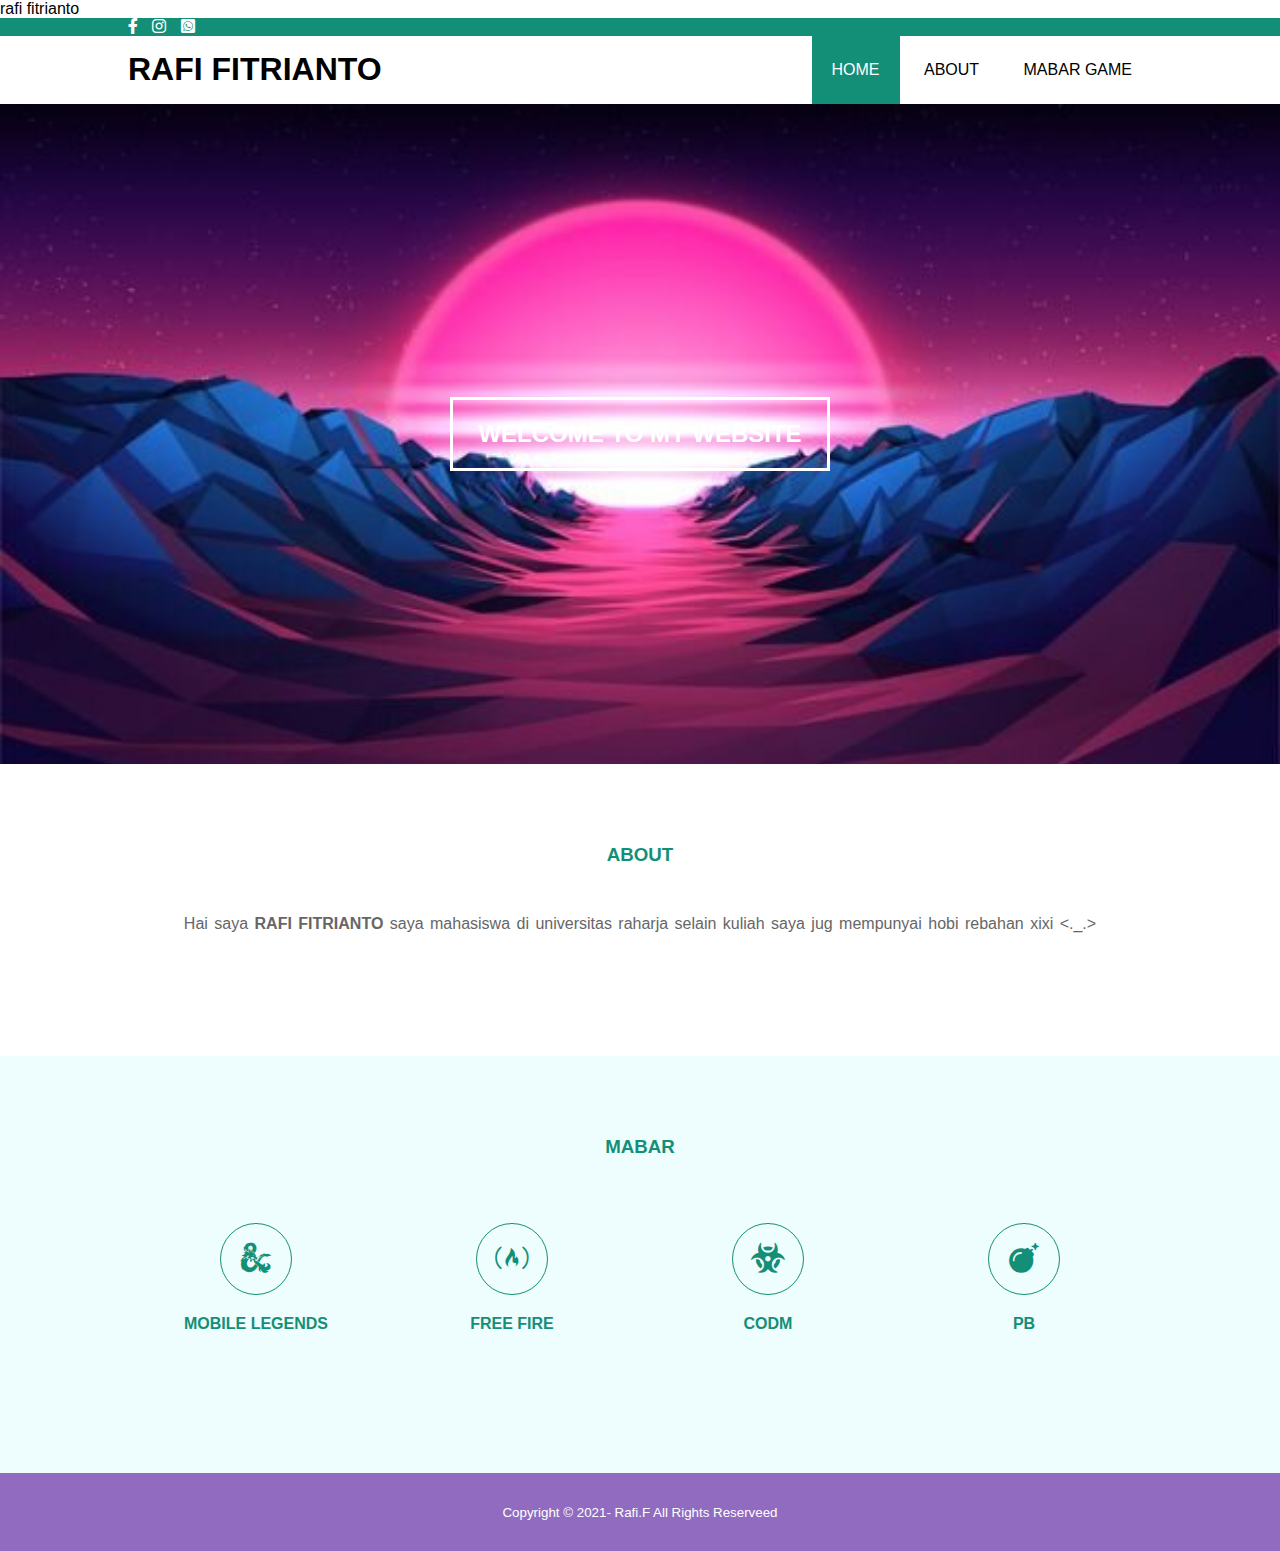
<file: index.html>
<!DOCTYPE html>
<html>
<head>
<meta charset="utf-8">
<meta name="viewport" content="widht=device-widht, initial-scale=1"
<title> rafi fitrianto</title>
<link rel="stylesheet" type="text/css" href="style.css">
<link rel="stylesheet" type="text/css" href="https://cdnjs.cloudflare.com/ajax/libs/font-awesome/6.0.0-beta2/css/all.min.css">
<script src="https://code.jquery.com/jquery-3.5.1.min.js" integrity="sha256-9/aliU8dGd2tb6OSsuzixeV4y/faTqgFtohetphbbj0=" crossorigin="anonymous"></script>
</head>
<body>
<!--loader-->
<div class="bg-loader">
<div class="loader">
</div>
</div>

<!-- header -->
<div class="medsos">
<div class="container">
<ul>
<li><a href="https://www.facebook.com/rafixsahamurai.rafixsahamurai"><i class="fab fa-facebook-f"></i></a></li>
<li><a href="https://www.instagram.com/rafifitrianto30/"><i class="fab fa-instagram"></i></a></li>
<li><a href="https://api.whatsapp.com/send?phone=+62858175481737&text=hai bby"><i class="fab fa-whatsapp-square"></i></a></li>
</ul>
</div>
</div>
<header>
        <div  class="container">
    <h1><a href="index.html">RAFI FITRIANTO</a></h1>
    <ul>
    <li class="active"><a href="index.html">HOME</a></li>
    <li><a href="about.html">ABOUT</a></li>
    <li><a href="MABAR GAME.html">MABAR GAME</a></li>
    </ul>
    </div>
</header>
<!--banner-->

<section class="banner">
<h2>WELCOME TO MY WEBSITE</h2>
</section>

<!--ABOUT-->
<section class="ABOUT">
    <div class="container">
        <h3>ABOUT</h3>
        <p>Hai saya <strong>RAFI FITRIANTO</strong> saya mahasiswa di universitas raharja selain kuliah saya jug mempunyai hobi rebahan xixi <._.></p>
    </div>
</section>

<!--MABAR GAME-->
<section class="MABAR GAME">
    <div class="container">
        <h3>MABAR</h3>
    <div class="box">
        <div class="col-4">
            <div class="icon"><i class="fab fa-d-and-d"></i></div>
            <h4>MOBILE LEGENDS</h4>
        </div>
        <div class="col-4">
            <div class="icon"><i class="fab fa-free-code-camp"></i></div>
            <h4>FREE FIRE</h4>
        </div>
        <div class="col-4">
            <div class="icon"><i class="fas fa-biohazard"></i></div>
            <h4>CODM</h4>
        </div>
        <div class="col-4">
            <div class="icon"><i class="fas fa-bomb"></i></div>
            <h4>PB</h4>
        </div>
    </div>
    </div>
</section>

<!--footer-->
<footer>
    <div class="container">
        <small>Copyright &copy; 2021- Rafi.F All Rights Reserveed</small>
    </div>
</footer>
<script type="text/javascript">
$(document).ready(function(){
$(".bg-loader").hide();
})
</script>
</body>  
</html>
</file>
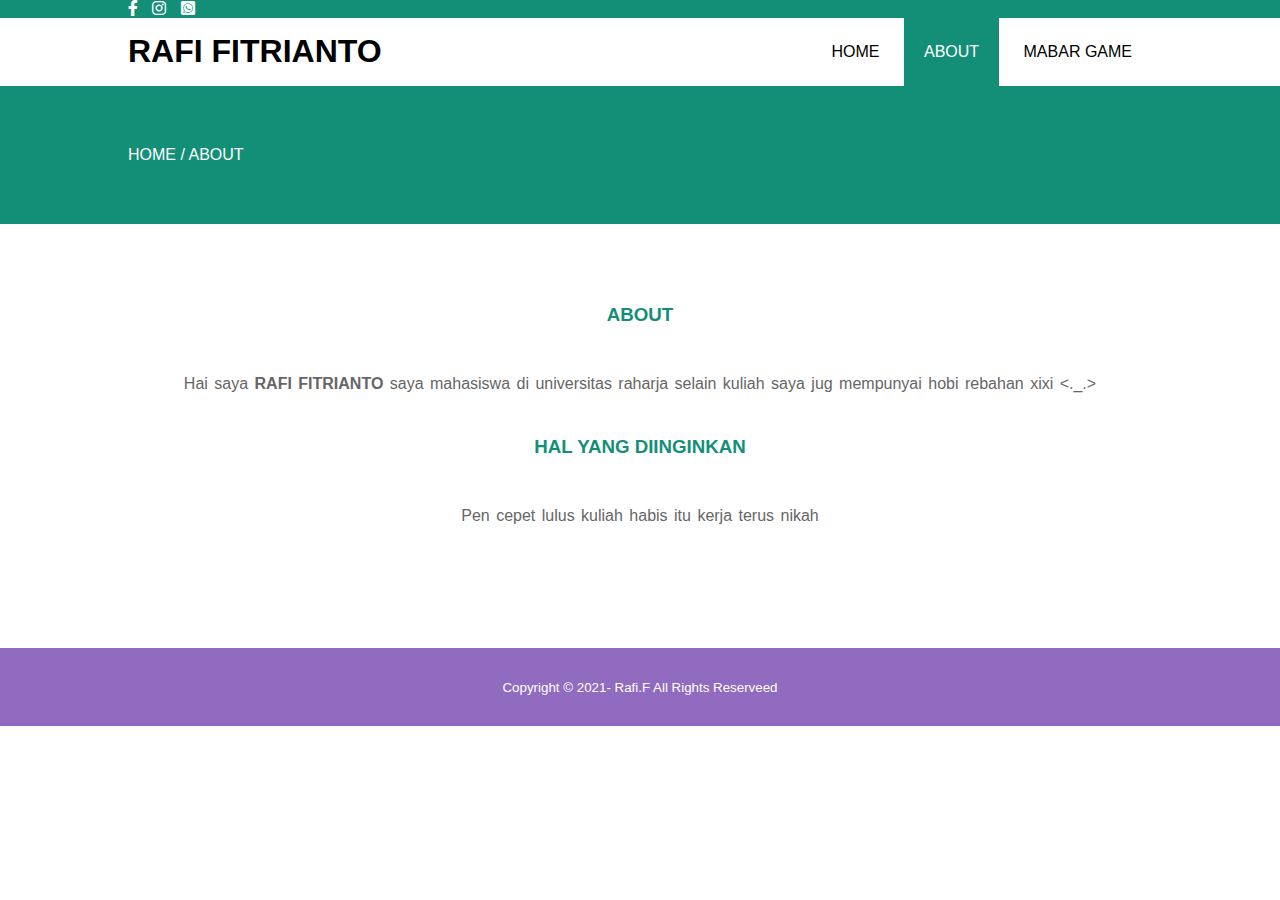
<file: about.html>
<!DOCTYPE html>
<html>
<head>
<meta charset="utf-8">
<meta name="viewport" content="widht=device-widht, initial-scaler=1">
<title> rafi fitrianto</title>
<link rel="stylesheet" type="text/css" href="style.css">
<link rel="stylesheet" type="text/css" href="https://cdnjs.cloudflare.com/ajax/libs/font-awesome/6.0.0-beta2/css/all.min.css">
<script src="https://code.jquery.com/jquery-3.5.1.min.js" integrity="sha256-9/aliU8dGd2tb6OSsuzixeV4y/faTqgFtohetphbbj0=" crossorigin="anonymous"></script>
</head>
<body>
    <!--loader-->
<div class="bg-loader">
    <div class="loader">
    </div>
    </div>
<!-- header -->
<div class="medsos">
<div class="container">
<ul>
<li><a href="https://www.facebook.com/rafixsahamurai.rafixsahamurai"><i class="fab fa-facebook-f"></i></a></li>
<li><a href="https://www.instagram.com/rafifitrianto30/"><i class="fab fa-instagram"></i></a></li>
<li><a href="https://api.whatsapp.com/send?phone=+62058175481737&text=hai bby"><i class="fab fa-whatsapp-square"></i></a></li>
</ul>
</div>
</div>
<header>
        <div  class="container">
    <h1><a href="index.html">RAFI FITRIANTO</a></h1>
    <ul>
    <li><a href="index.html">HOME</a></li>
    <li class="active"><a href="about.html">ABOUT</a></li>
    <li><a href="MABAR GAME.html">MABAR GAME</a></li>
    </ul>
    </div>
</header>

<!--label-->
<section class="label">
<div class="container">
<p> HOME / ABOUT</p>
</div>
</section>

<!--ABOUT-->
<section class="ABOUT">
    <div class="container">
        <h3>ABOUT</h3>
        <p>Hai saya <strong>RAFI FITRIANTO</strong> saya mahasiswa di universitas raharja selain kuliah saya jug mempunyai hobi  rebahan xixi <._.></p>
        <h3>HAL YANG DIINGINKAN </h3>
        <p>Pen cepet lulus kuliah habis itu kerja terus nikah</p>
    </div>
</section>

<!--footer-->
<footer>
    <div class="container">
        <small>Copyright &copy; 2021- Rafi.F All Rights Reserveed</small>
    </div>
</footer>
<script type="text/javascript">
    $(document).ready(function(){
    $(".bg-loader").hide();
    })
    </script>
</body>  
</html>
</file>
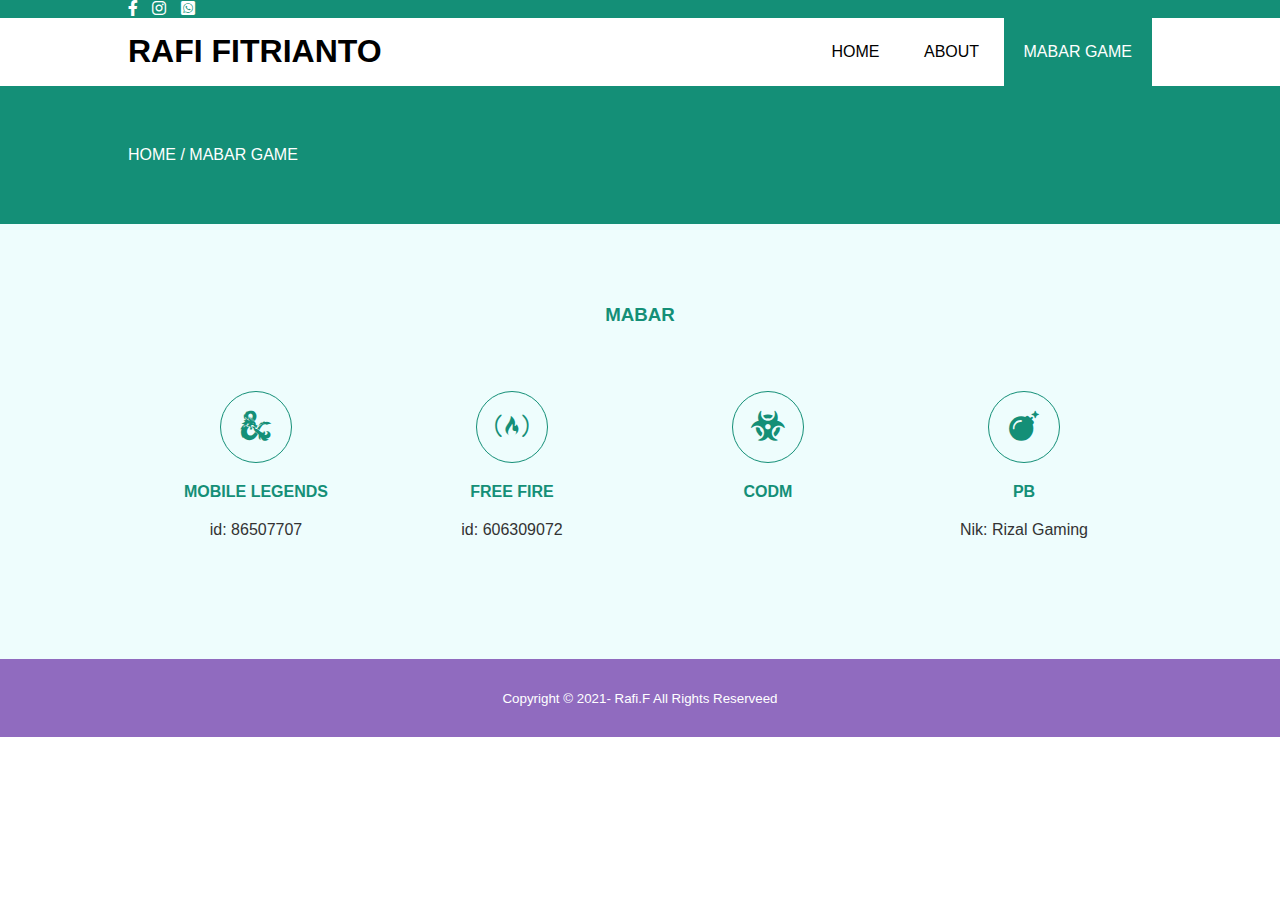
<file: MABAR GAME.html>
<!DOCTYPE html>
<html>
<head>
<meta charset="utf-8">
<meta name="viewport" content="widht=device-widht, initial-scaler=1">
<title> rafi fitrianto</title>
<link rel="stylesheet" type="text/css" href="style.css">
<link rel="stylesheet" type="text/css" href="https://cdnjs.cloudflare.com/ajax/libs/font-awesome/6.0.0-beta2/css/all.min.css">
<script src="https://code.jquery.com/jquery-3.5.1.min.js" integrity="sha256-9/aliU8dGd2tb6OSsuzixeV4y/faTqgFtohetphbbj0=" crossorigin="anonymous"></script>
</head>
<body>
<!--loader-->
<div class="bg-loader">
    <div class="loader">
    </div>
    </div>
<!-- header -->
<div class="medsos">
<div class="container">
<ul>
<li><a href="https://www.facebook.com/rafixsahamurai.rafixsahamurai"><i class="fab fa-facebook-f"></i></a></li>
<li><a href="https://www.instagram.com/rafifitrianto30/"><i class="fab fa-instagram"></i></a></li>
<li><a href="https://api.whatsapp.com/send?phone=+62058175481737&text=hai bby"><i class="fab fa-whatsapp-square"></i></a></li>
</ul>
</div>
</div>
<header>
        <div  class="container">
    <h1><a href="index.html">RAFI FITRIANTO</a></h1>
    <ul>
    <li ><a href="index.html">HOME</a></li>
    <li><a href="about.html">ABOUT</a></li>
    <li class="active"><a href="MABAR GAME.html">MABAR GAME</a></li>
    </ul>
    </div>
</header>

<!--label-->
<section class="label">
    <div class="container">
    <p> HOME / MABAR GAME</p>
    </div>
    </section>

<!--MABAR GAME-->
<section class="MABAR GAME">
    <div class="container">
        <h3>MABAR</h3>
    <div class="box">
        <div class="col-4">
            <div class="icon"><i class="fab fa-d-and-d"></i></div>
            <h4>MOBILE LEGENDS</h4>
            <p>id: 86507707</p>

        </div>
        <div class="col-4">
            <div class="icon"><i class="fab fa-free-code-camp"></i></div>
            <h4>FREE FIRE</h4>
            <p>id: 606309072</p>
        </div>
        <div class="col-4">
            <div class="icon"><i class="fas fa-biohazard"></i></div>
            <h4>CODM</h4>
        </div>
        <div class="col-4">
            <div class="icon"><i class="fas fa-bomb"></i></div>
            <h4>PB</h4>
            <p>Nik: Rizal Gaming</p>
            
        </div>
    </div>
    </div>
</section>

<!--footer-->
<footer>
    <div class="container">
        <small>Copyright &copy; 2021- Rafi.F All Rights Reserveed</small>
    </div>
</footer>
<script type="text/javascript">
    $(document).ready(function(){
    $(".bg-loader").hide();
    })
    </script>
</body>  
</html>
</file>
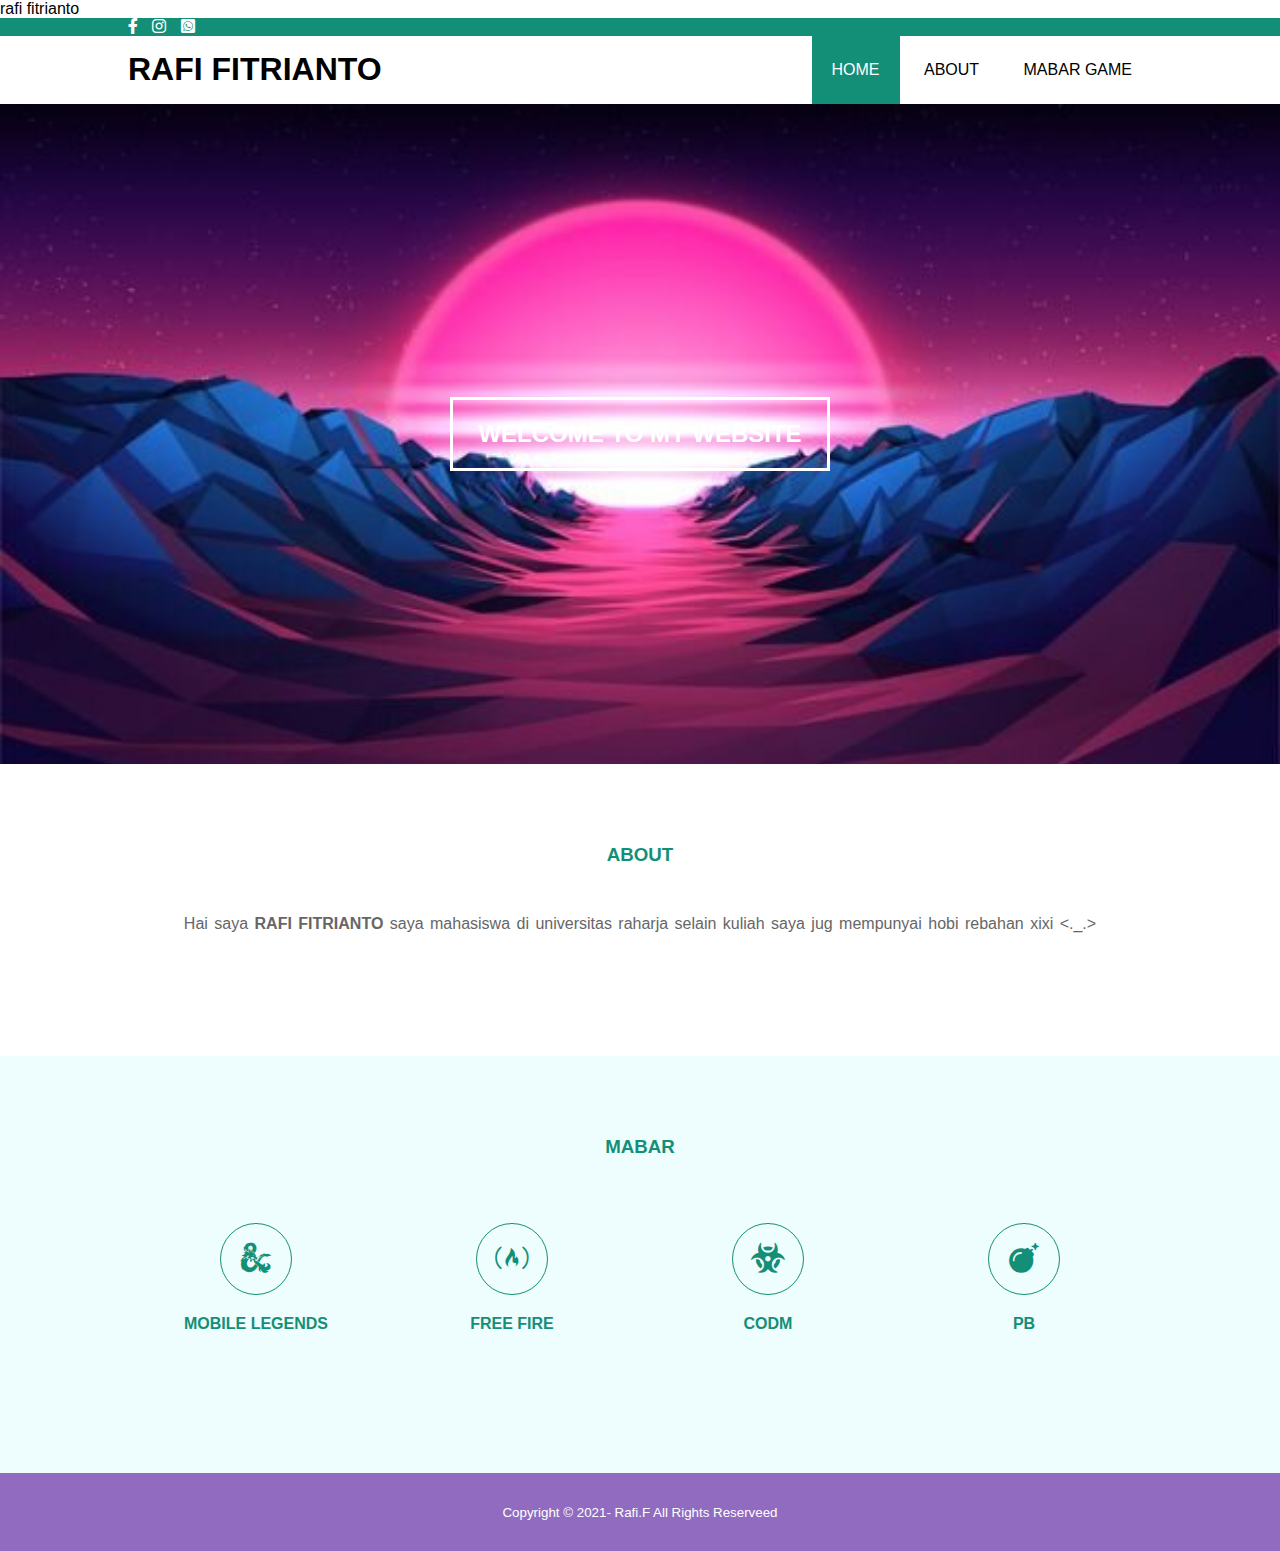
<file: Profile.html>
<!DOCTYPE html>
<html>
<head>
<meta charset="utf-8">
<meta name="viewport" content="widht=device-widht, initial-scale=1"
<title> rafi fitrianto</title>
<link rel="stylesheet" type="text/css" href="style.css">
<link rel="stylesheet" type="text/css" href="https://cdnjs.cloudflare.com/ajax/libs/font-awesome/6.0.0-beta2/css/all.min.css">
<script src="https://code.jquery.com/jquery-3.5.1.min.js" integrity="sha256-9/aliU8dGd2tb6OSsuzixeV4y/faTqgFtohetphbbj0=" crossorigin="anonymous"></script>
</head>
<body>
<!--loader-->
<div class="bg-loader">
<div class="loader">
</div>
</div>

<!-- header -->
<div class="medsos">
<div class="container">
<ul>
<li><a href="https://www.facebook.com/rafixsahamurai.rafixsahamurai"><i class="fab fa-facebook-f"></i></a></li>
<li><a href="https://www.instagram.com/rafifitrianto30/"><i class="fab fa-instagram"></i></a></li>
<li><a href="https://api.whatsapp.com/send?phone=+6285817548173&text=hai bby"><i class="fab fa-whatsapp-square"></i></a></li>
</ul>
</div>
</div>
<header>
        <div  class="container">
    <h1><a href="index.html">RAFI FITRIANTO</a></h1>
    <ul>
    <li class="active"><a href="index.html">HOME</a></li>
    <li><a href="about.html">ABOUT</a></li>
    <li><a href="MABAR GAME.html">MABAR GAME</a></li>
    </ul>
    </div>
</header>
<!--banner-->

<section class="banner">
<h2>WELCOME TO MY WEBSITE</h2>
</section>

<!--ABOUT-->
<section class="ABOUT">
    <div class="container">
        <h3>ABOUT</h3>
        <p>Hai saya <strong>RAFI FITRIANTO</strong> saya mahasiswa di universitas raharja selain kuliah saya jug mempunyai hobi rebahan xixi <._.></p>
    </div>
</section>

<!--MABAR GAME-->
<section class="MABAR GAME">
    <div class="container">
        <h3>MABAR</h3>
    <div class="box">
        <div class="col-4">
            <div class="icon"><i class="fab fa-d-and-d"></i></div>
            <h4>MOBILE LEGENDS</h4>
        </div>
        <div class="col-4">
            <div class="icon"><i class="fab fa-free-code-camp"></i></div>
            <h4>FREE FIRE</h4>
        </div>
        <div class="col-4">
            <div class="icon"><i class="fas fa-biohazard"></i></div>
            <h4>CODM</h4>
        </div>
        <div class="col-4">
            <div class="icon"><i class="fas fa-bomb"></i></div>
            <h4>PB</h4>
        </div>
    </div>
    </div>
</section>

<!--footer-->
<footer>
    <div class="container">
        <small>Copyright &copy; 2021- Rafi.F All Rights Reserveed</small>
    </div>
</footer>
<script type="text/javascript">
$(document).ready(function(){
$(".bg-loader").hide();
})
</script>
</body>  
</html>
</file>
<file: style.css>
*{
    padding: 0;
    margin: 0;
    font-family: sans-serif;
}
a{
    color: inherit;
    text-decoration: none;
}
.medsos {
    padding: 5xp 0;
    background-color: #148f77;
}

.medsos ul li {
    display: inline-block;
    color: #ffff;
    margin-right: 10px;
}
.container {
    width: 80%;
    margin: 0 auto;
}
.container::after{
    content: '';
    display: block;
    clear: both;
}
header h1{
    float: left;
    padding: 15px 0;
}
header ul{
    float: right;
}
header ul li{
    display: inline-block;
}
header ul li a{
    padding: 25px 20px;
    display: inline-block;
}
header ul li a:hover{
    background-color: #148f77 ;
    color: #ffff;
}
.active{
    background-color: #148f77 ;
    color: #ffff;
}
.banner{
    height:60vh ;
    background-image: url('img/banner.jpg');
    background-size: cover;
    position: relative;
    display:flex;
    justify-content:center;
    align-items:center;
}
.banner ::after{
content: 0;
display: block;
position: absolute;
top: 0;
left: 0;
right: 0;
bottom: 0;
}
.banner h2{
    color:#ffff;
    padding: 20px 25px;
    z-index: 1;
    border: 3px solid #ffff;
   
}
section{
    padding: 60px 0;
}
section h3{
    text-align: center;
    padding: 20px 0;
    color:#148f77 ;
    margin-bottom: 25px;
}
.ABOUT{
    padding-bottom: 100PX;
}
.ABOUT p{
    color: #666;
    word-spacing: 2px;
    line-height: 25px;
    margin-bottom: 20px;
    text-align: center;
}
.MABAR{
    background-color: #EEFDFD;
    padding-bottom:100PX ;
}
.box{
    color: #148f77;
}
.box::after{
    content: '';
    display: block;
    clear: both;
}
.box .col-4{
    width: 25%;
    padding: 20px;
    box-sizing: border-box;
     text-align: center;
     float: left;
}
.icon{
    width: 70px;
    height: 70px;
    border: 1px solid;
    border-radius: 50%;
    text-align: center;
    line-height: 70px;
    font-size: 30px;
    margin: 0 auto;
}
.box .col-4 h4{
    margin: 20px 0;
}
footer{
    padding: 30px 0;
    background-color: #906BBF;
    color: #ffff;
    text-align: center;
}
.label{
    background-color: #148f77;
    color: #ffff;
    
}
.box .col-4 p{
color: #333;    
}    
.bg-loader{
    background-color: #eee;
    position: fixed;
    top: 0;
    left: 0;
    right: 0;
    bottom: 0;
    z-index: 99999;
    display: flex;
    justify-content: center;
    align-items: center;
}
.bg-loader .loader{
    width: 100px;
    height: 100px;
    border: 3px solid #ffff;
border-radius: 50%;
border-top-color:#148f77 ;
border-bottom-color: #148f77;
animation: puterin .8s linear infinite;
}
@keyframes puterin{
    100% {
        transform:rotate(360deg);
    }
}
@media screen and (max-width: 768px){
    .container{
width: 90%;
    }
    header h1{
        text-align: center;
        float: none;
    }
    header ul{
        text-align: center;
        float: none;
    }
    .box .col-4 {
        width: 100%;
        float: none;
        margin-bottom: 20px;
    }
}
</file>
